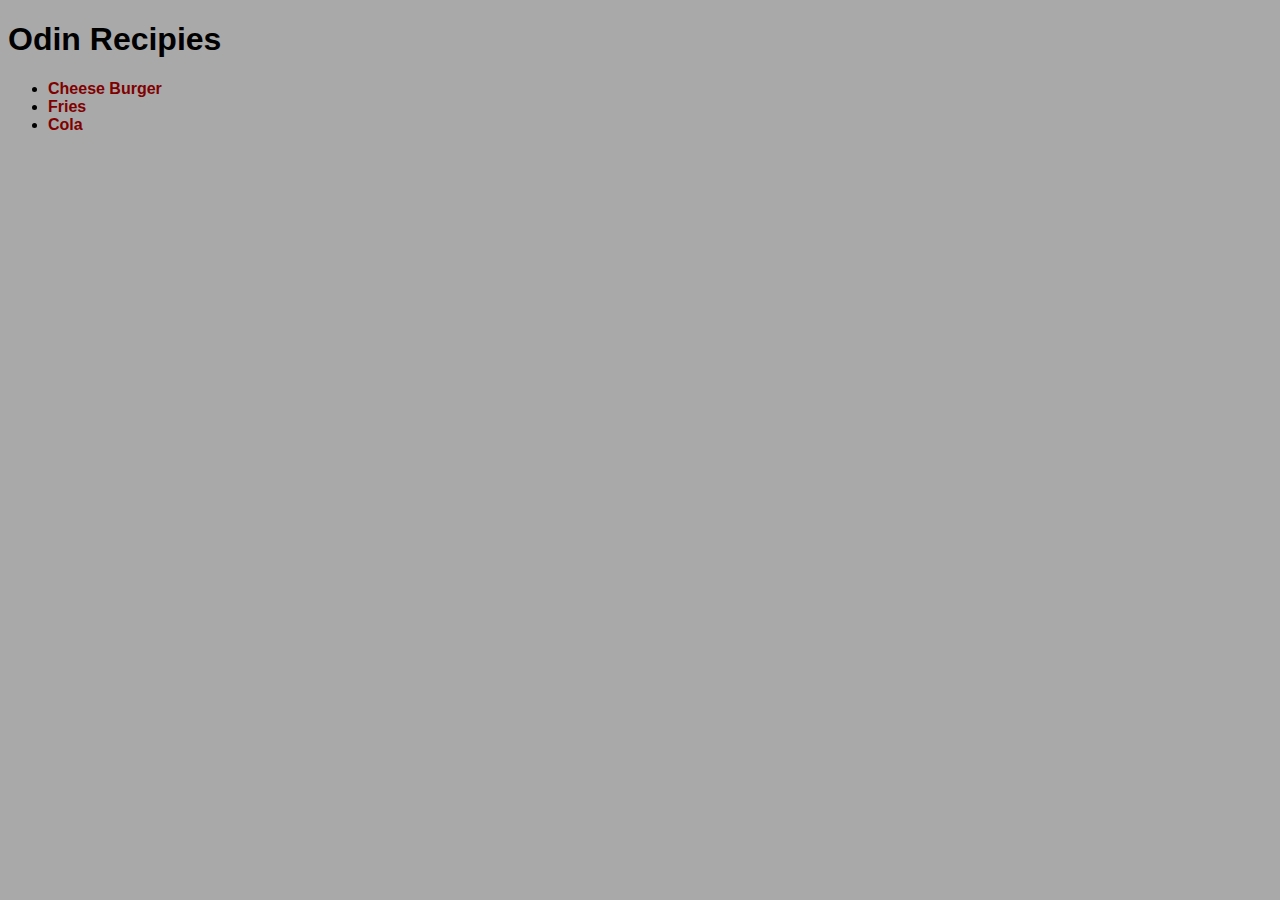
<file: index.html>
<!DOCTYPE html>
<html lang="en">
<head>
    <meta charset="UTF-8">
    <link rel="stylesheet" href="style.css">
    <title>Odin Recipies</title>
</head>
<body>
    <h1>Odin Recipies</h1>

    <ul>
        <li><a href="./recipies/cheeseburger.html" aria-multiline="Cheese Burger">Cheese Burger</a></li>
        <li><a href="./recipies/fries.html" aria-multiline="Fries">Fries</a></li>
        <li><a href="./recipies/cola.html" aria-multiline="Cola">Cola</a></li>
    </ul>

</body>
</html>
</file>
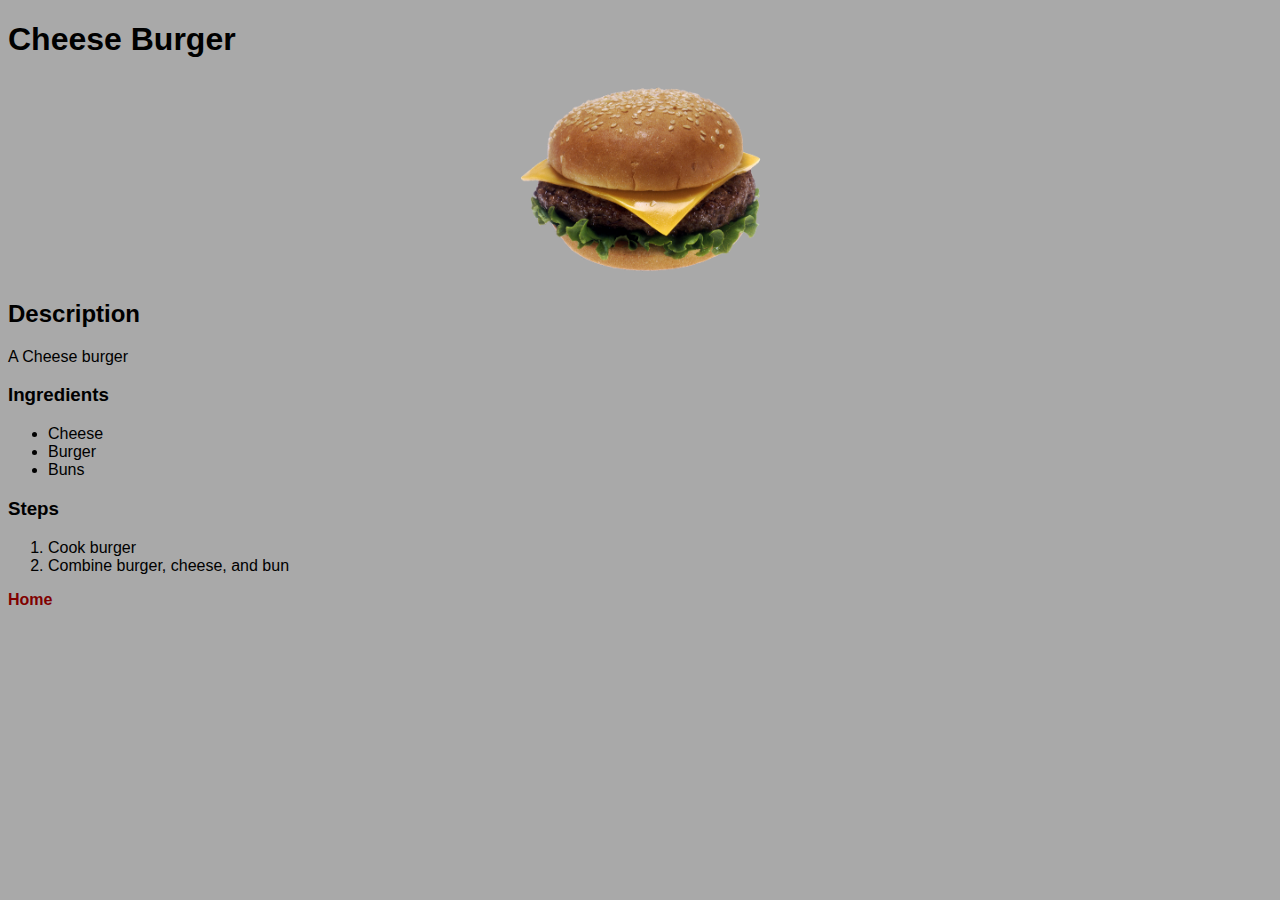
<file: recipies/cheeseburger.html>
<!DOCTYPE html>
<html lang="en">
<head>
    <meta charset="UTF-8">
    <link rel="stylesheet" href="../style.css">
    <title>Cheese Burger</title>
</head>
<body>
    <h1>Cheese Burger</h1>

    <img src="../images/cheeseburger.png" alt="Cheese Burger" height="200px">

    <h2>Description</h2>
    <p>A Cheese burger</p>

    <h3>Ingredients</h3>
    <ul>
        <li>Cheese</li>
        <li>Burger</li>
        <li>Buns</li>
    </ul>

    <h3>Steps</h3>
    <ol>
        <li>Cook burger</li>
        <li>Combine burger, cheese, and bun</li>
    </ol>

    <a href="../index.html">Home</a>
</body>
</html>
</file>
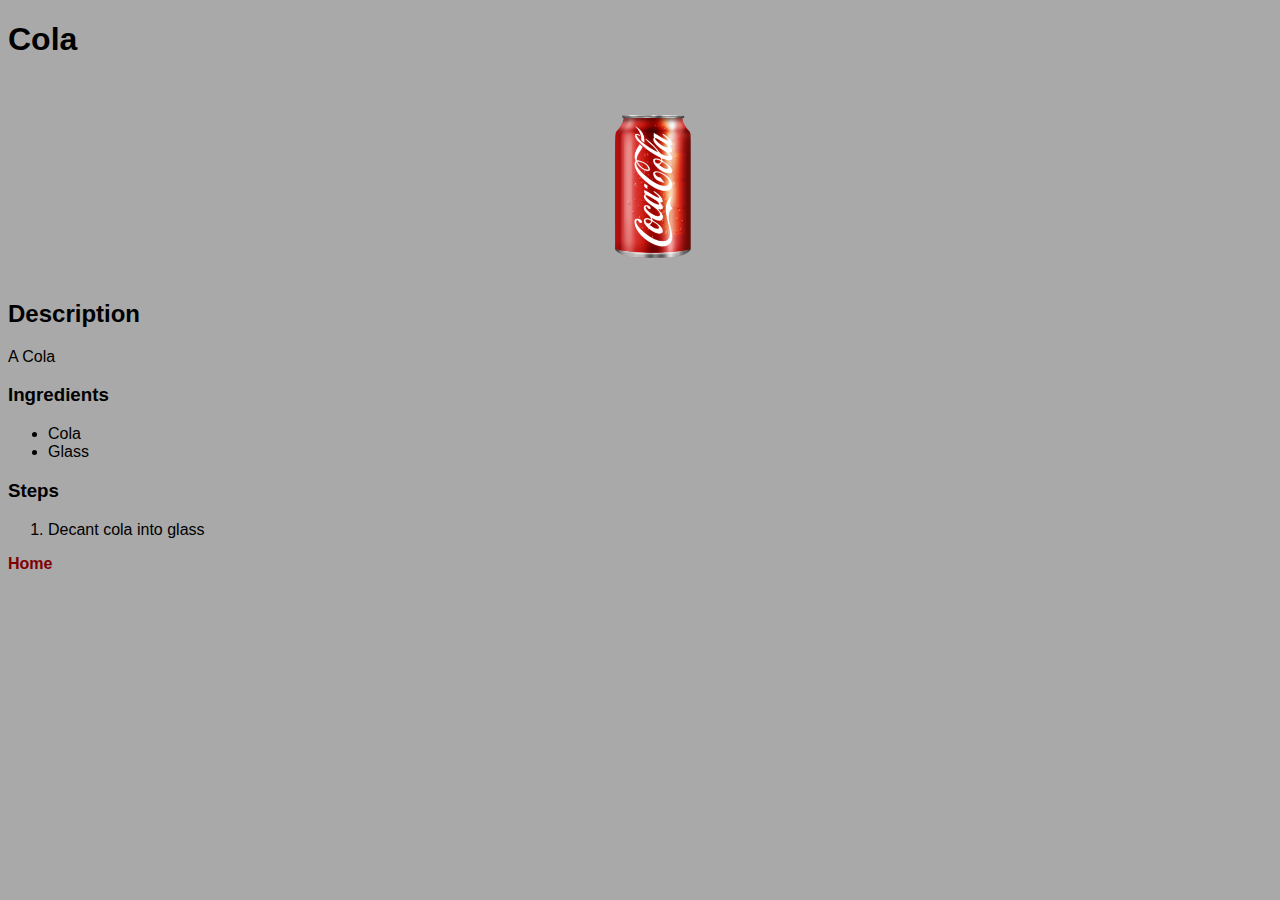
<file: recipies/cola.html>
<!DOCTYPE html>
<html lang="en">
<head>
    <meta charset="UTF-8">
    <link rel="stylesheet" href="../style.css">
    <title>Cola</title>
</head>
<body>
    <h1>Cola</h1>
    
    <img src="../images/cola.png" alt="Cola" height="200px">

    <h2>Description</h2>
    <p>A Cola</p>

    <h3>Ingredients</h3>
    <ul>
        <li>Cola</li>
        <li>Glass</li>
    </ul>

    <h3>Steps</h3>
    <ol>
        <li>Decant cola into glass</li>
    </ol>

    <a href="../index.html">Home</a>
</body>
</html>
</file>
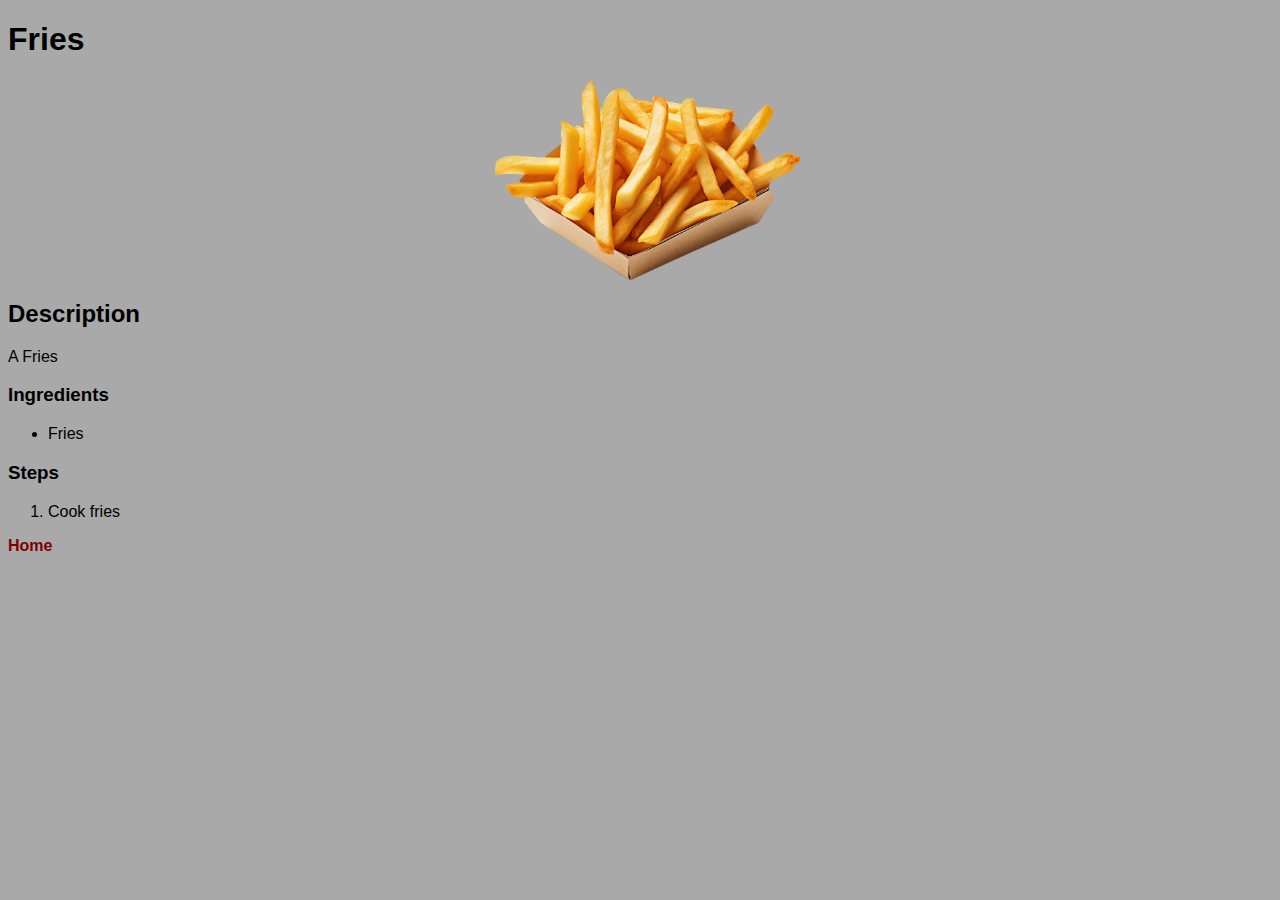
<file: recipies/fries.html>
<!DOCTYPE html>
<html lang="en">
<head>
    <meta charset="UTF-8">
    <link rel="stylesheet" href="../style.css">
    <title>Fries</title>
</head>
<body>
    <h1>Fries</h1>

    <img src="../images/fries.png" alt="Fries" height="200px">

    <h2>Description</h2>
    <p>A Fries</p>

    <h3>Ingredients</h3>
    <ul>
        <li>Fries</li>
    </ul>

    <h3>Steps</h3>
    <ol>
        <li>Cook fries</li>
    </ol>

    <a href="../index.html">Home</a>
</body>
</html>
</file>
<file: style.css>
body {
    background-color: darkgray;
    font-family: Verdana, Geneva, Tahoma, sans-serif;
    width: 100%;
    box-sizing: border-box;
}

a {
    color: maroon;
    font-weight: bold;
    text-decoration: none;
}

img {
    display: block;
    margin-left: auto;
    margin-right: auto;
}
</file>
